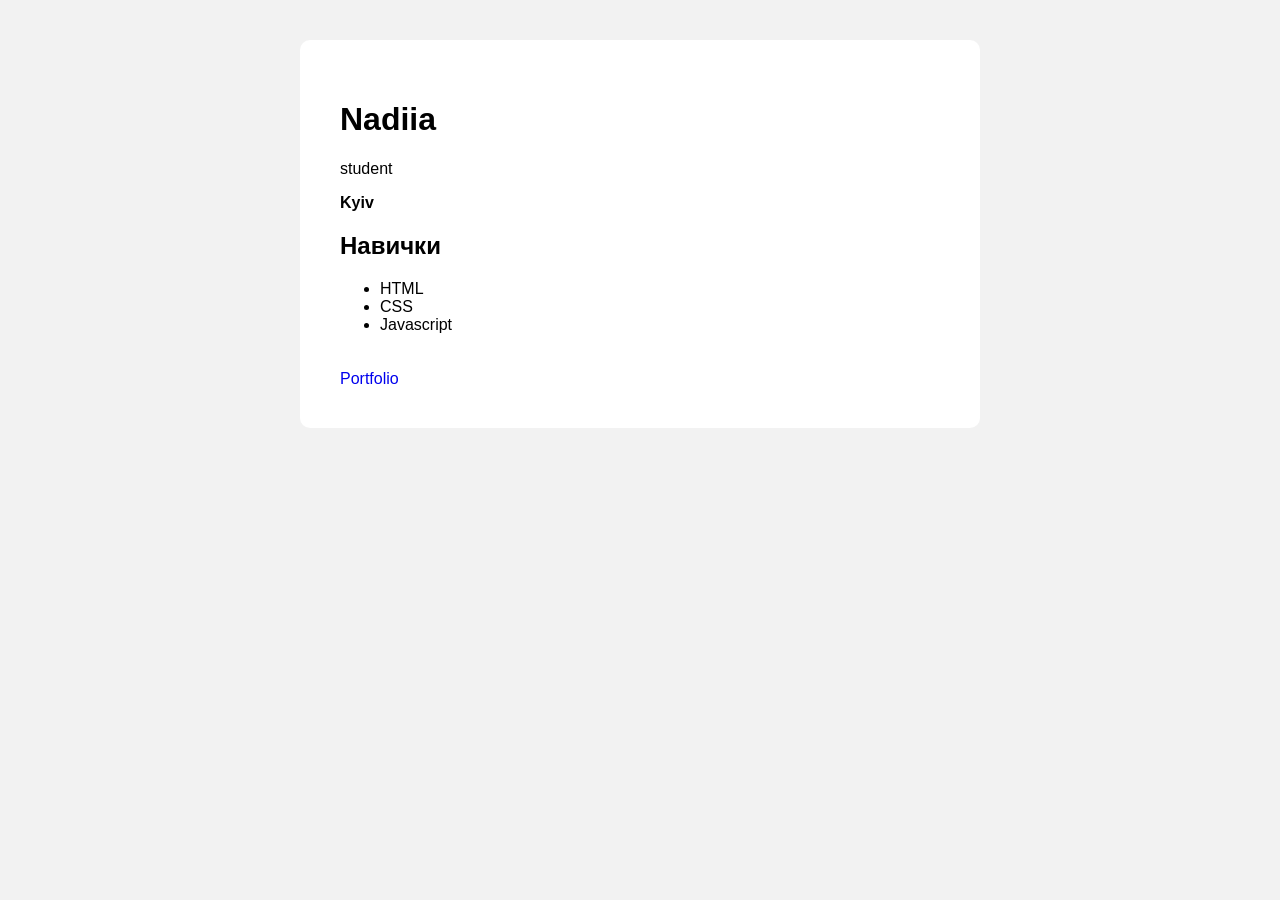
<file: pair13/index.html>
<!DOCTYPE html>
<html lang="en">
<head>
    <meta charset="UTF-8">
    <title>Title</title>
    <link rel="stylesheet" href="style.css">
</head>
<body>
<!--<h1>Nadia</h1>-->
<!--<p>Ліцеїстка 11 класу</p>-->
<!--<ul>-->
<!--    <li>HTML</li>-->
<!--    <li>CSS</li>-->
<!--    <li>JavaScript</li>-->
<!--</ul>-->

<main class = "profile">
    <h1 id = "profile-name">Name</h1>
    <p class = "profile-role">Information about the student</p>
    <p id = "profile-city">Місто не вказано</p>
    <h2>Навички</h2>
    <ul id = "skills-list">
        <li class = "skill">Skill 1</li>
        <li class = "skill">Skill 2</li>
        <li class = "skill">Skill 3</li>
    </ul>
    <a href = "#" id = "profile-link">Portfolio</a>
</main>
<script src = "index.js"></script>
</body>
</html>
</file>
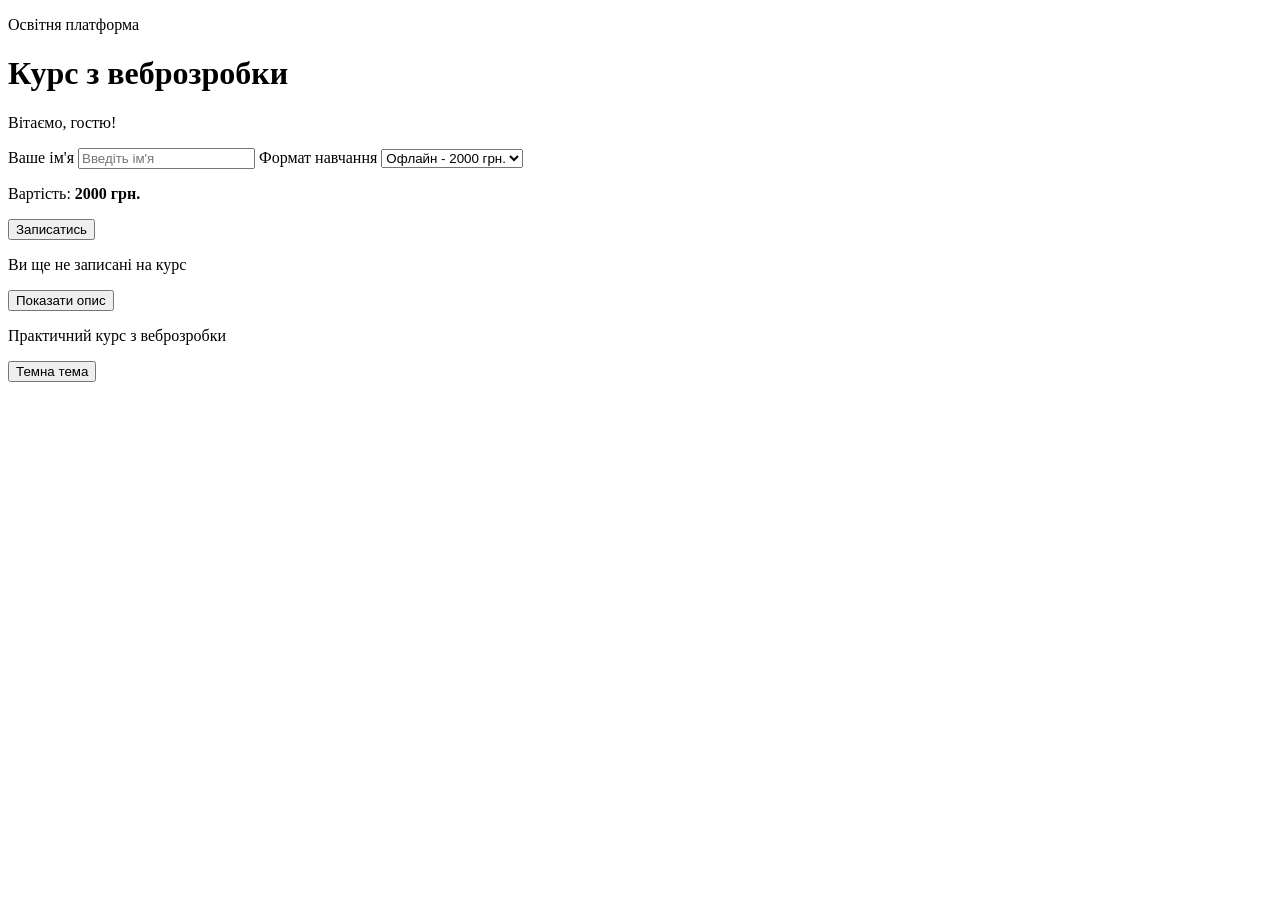
<file: pair14/index.html>
<!DOCTYPE html>
<html lang="en">
<head>
    <meta charset="UTF-8">
    <title>Title</title>
    <link rel = "styleshhet" type = "text/css" href = "css.css">
</head>
<body>
<main class = "course-card" id = "card">
    <p class = "tag">Освітня платформа</p>
    <h1>Курс з веброзробки</h1>
    <p id = "welcome">Вітаємо, гостю!</p>

    <label for = "studentsName">Ваше ім'я</label>
    <input id = "studentsName" type = "text" placeholder="Введіть ім'я">
    <label for = "format">Формат навчання</label>
    <select id = "format">
        <option value = "2000"> Офлайн - 2000 грн.</option>
        <option value="1500">Онлайн - 1500 грн.</option>
    </select>
    <p>Вартість: <strong id = "price">2000 грн.</strong></p>
    <button id = "enrollBtn">Записатись</button>

    <p id = "status">Ви ще не записані на курс</p>
    <button id = "detailBtn" class = "secondary">Показати опис</button>
    <p class = "hidden" id = "details">Практичний курс з веброзробки</p>
    <button id = "themeBtn" class = "secondary">Темна тема</button>
</main>
<script src="index.js"></script>
</body>
</html>
</file>
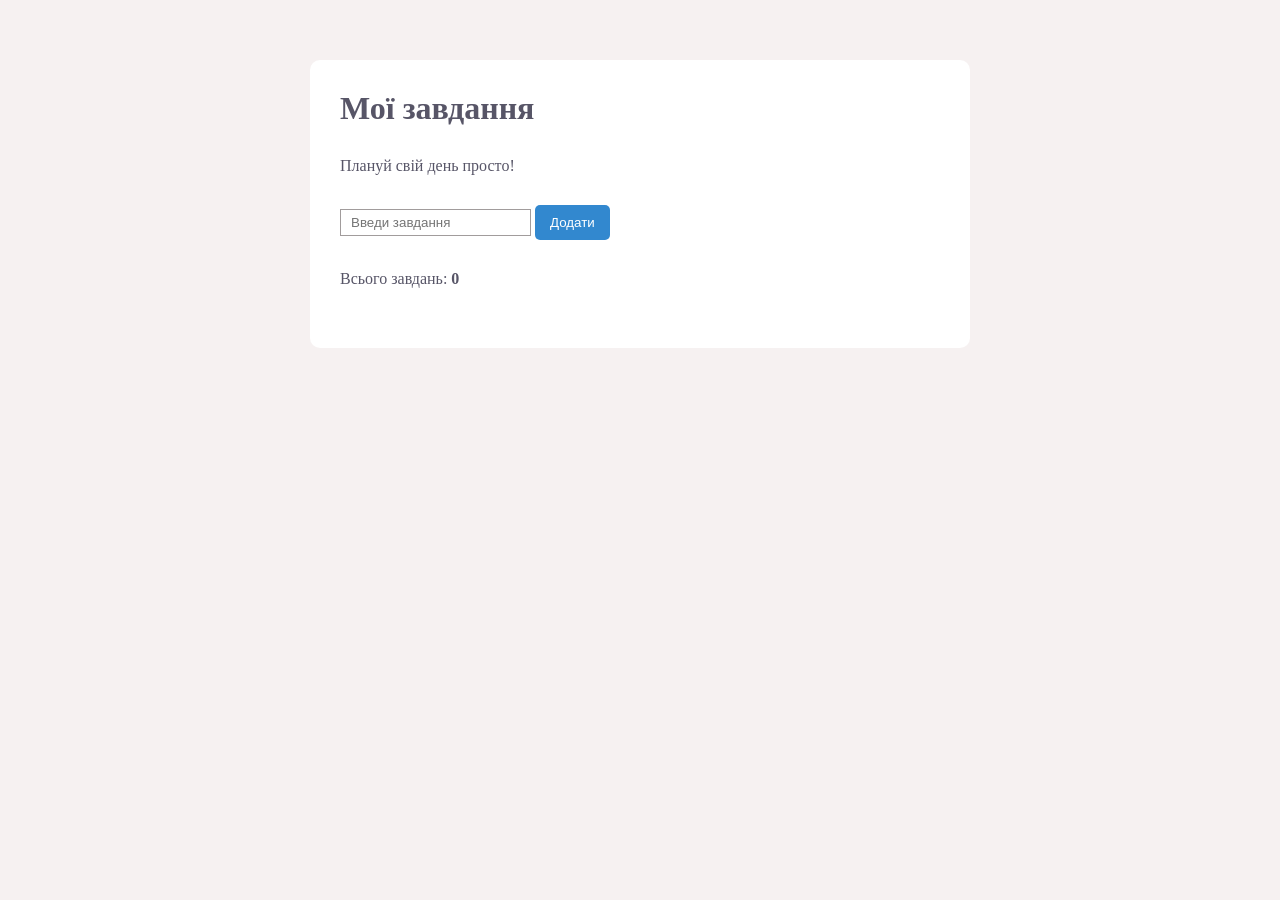
<file: pair15/index.html>
<!DOCTYPE html>
<html lang="en">
<head>
    <meta charset="UTF-8">
    <link rel = "stylesheet" type = "text/css" href = "style.css">
    <title>Title</title>
</head>
<body>
<main class = "app">
    <h1>Мої завдання</h1>
    <p>Плануй свій день просто!</p>

    <div class = "front-row">
        <input id = "taskInput" type="text" placeholder="Введи завдання">
        <button id = "addBtn" type = "button">Додати</button>
    </div>

    <p>Всього завдань: <strong id = "taskCounter">0</strong></p>
    <ul id = "taskList">

    </ul>
</main>
<script src="index.js"></script>
</body>
</html>
</file>
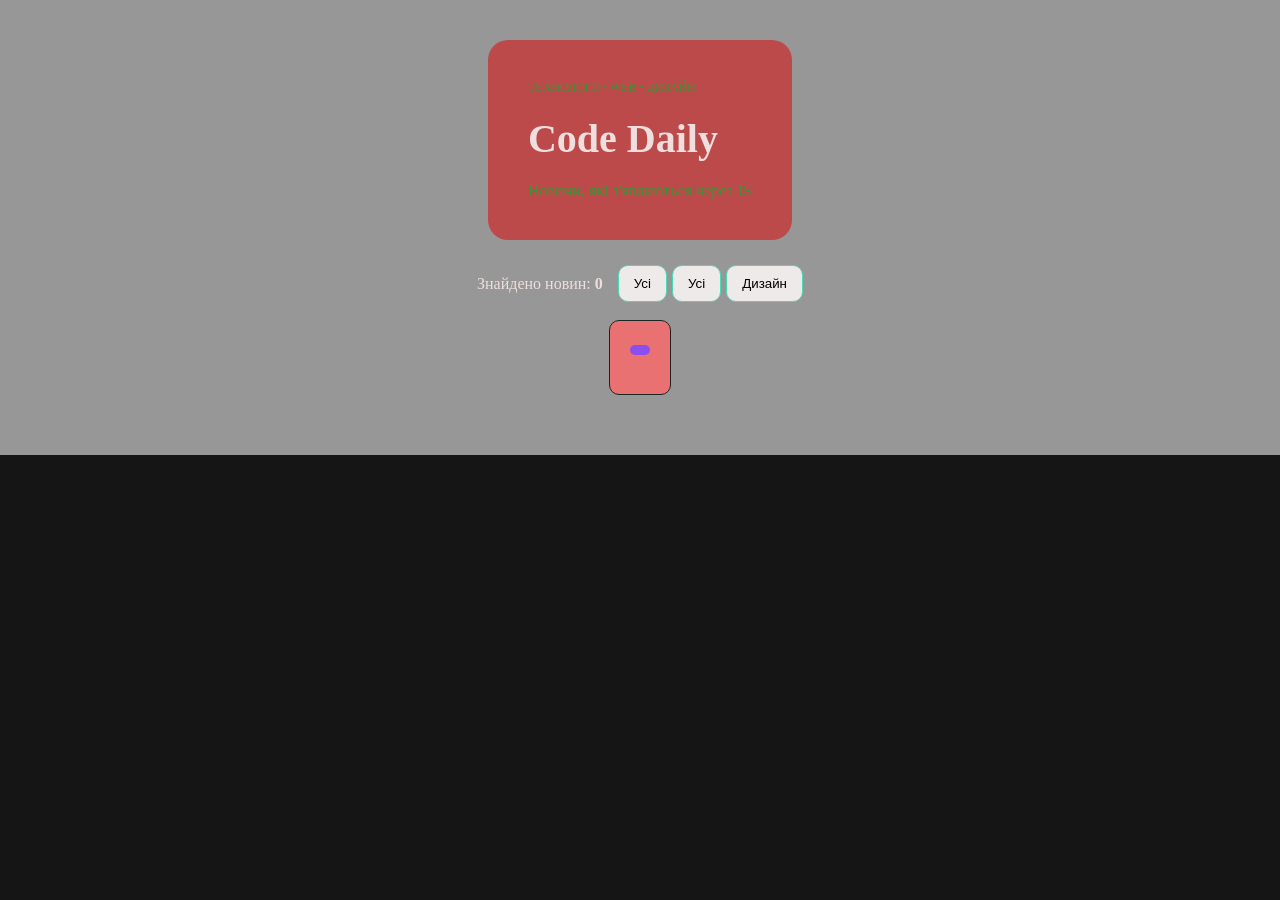
<file: pair16/index.html>
<!DOCTYPE html>
<html lang="en">
<head>
    <meta charset="UTF-8">
    <title>Title</title>
    <link rel="stylesheet" href="style.css">
</head>
<body>
<main class = "page">
    <header class = "header">
        <p class = "paragraph">Технології &bull; WEB &bull; Дизайн</p>
        <h1>Code Daily</h1>
        <p class = "subtitle">Новини, які з'являються через JS</p>
    </header>
    <section class = "toolbar">
        <p class = "counter">Знайдено новин: <strong id = "news-counter">0</strong></p>
        <div class = "filter" aria-label = "Фільтр новин">
            <button id = "show-all" class = "filter-btn active">Усі</button>
            <button id = "show-оі" class = "filter-btn">Усі</button>
            <button id = "show-design" class = "filter-btn">Дизайн</button>
        </div>
    </section>
    <section class = "news-grid" id = "news-list"></section>
</main>
<script src = "index.js"></script>
</body>
</html>
</file>
<file: pair13/style.css>
body {
    font-family: Arial, Helvetica, sans-serif;
    background: #f2f2f2;
    margin: 0;
    padding: 40px;
}

.profile {
    max-width: 600px;
    margin: 0 auto;
    background: #fff;
    padding: 40px;
    border-radius: 10px;
}
.profile a{
    text-decoration: none;
    display: inline-block;
    margin-top: 20px
}
</file>
<file: pair14/css.css>
*{
    box-sizing: border-box;
}
body{
    margin: 0;
    padding: 0;
    min-height: 100vh;
    display: grid;
    place-items: center;
    font-family: "Kristen ITC", serif;
    background: #837e7e;
    color: #f4d2d2;
}
.course-card{
    width: min(450px, 90vh);
    padding: 30px;
    background: #fdfdfd;
    border-radius: 10px;
    box-shadow: 0 10px 20px rgba(218, 57, 57);
}
.tag{
    color: #dd3737;
    font-weight: bold;

}
label{
    display: block;
    margin: 15px 0;
}
input, select{
    border: 1px solid #fefefe;
    padding: 5px 10px;
}
button{
    margin: 15px 0;
    border: none;
    background: orange;
    color: white;
    cursor: pointer;
    padding: 10px 15px;
    border-radius: 10px;
}
.secondary{
    background: #fdfdfd;
    color: #243041;
}
.hidden{
    display: none;
}
.success{
    color: #147d43;
    font-weight: bold;
}
.dark{
    background: #243041;
    color: white;
}
.dark .secondary{
    background: #526483;
    color: white;
}
</file>
<file: pair15/style.css>
*{
    box-sizing: border-box;
    margin: 0;
    padding: 0;
}
body{
    background: #f6f1f1;
    color: #575567;
}
.app{
    max-width: 660px;
    margin: 60px auto;
    padding: 30px;
    background: #fff;
    border-radius: 10px;
    display: flex;
    flex-direction: column;
    row-gap: 30px;
}
.form-row{
    display: flex;
    gap: 10px;
}
input{
    flex: 1;
    min-width: 0;
    padding: 5px 10px;
    border: 1px solid #a19c9c;
}
button{
    padding: 10px 15px;
    border: none;
    border-radius: 5px;
    background: #3288cf;
    color: #fff;
    cursor: pointer;
}
.task{
    display: flex;
    align-items: center;
    gap: 10px;
    padding: 10px 0;
    border-bottom: 1px solid #bdbcbc;
}
.task-text{
    flex: 1;
    overflow-wrap: anywhere;
}
.task.done .task-text{
    text-decoration: line-through;
    color: aquamarine;
}
.edit-btn{
    background: #ef8fe4;
}
.delete-btn{
    background: #a50606;
}
</file>
<file: pair16/style.css>
*{
    box-sizing: border-box;
    margin: 0;
    padding: 0;
}
body{
    background: #151515;
    color: #efdede;
}
.page{
    min-width: 1000px;
    padding: 40px 20px 60px;
    background: #979797;
    display: flex;
    justify-content: center;
    align-items: center;
    flex-direction: column;
}
.header{
    padding: 40px;
    border-radius: 20px;
    background: #bd4a4a;
}
.paragraph{
    color: #399536;
    font-size: 12px;
    text-transform: uppercase;
}
h1{
    margin: 20px 0;
    font-size: 40px;
}
.subtitle{
    margin-bottom: 0;
    color: #399536;
}
.toolbar{
    display: flex;
    justify-content: space-between;
    align-items: center;
    flex-wrap: wrap;
    gap: 15px;
    margin: 25px 0 18px;

}
.filter{
    display: flex;
    gap: 5px;
    flex-wrap: wrap;

}
.filter-btn{
    padding: 10px 15px;
    border: 1px solid #4adab5;
    border-radius: 10px;
    background: #efeaea;
    cursor: pointer;
}
.filter-btn:hover{
    background: #2096ea;
}
.filter-btn:active{
    background: #ea2020;
    color: white;
    border-color: #151515;
}
.mews-grid{
    display: flex;
    flex-wrap: wrap;
    gap: 15px;
}
.news-card{
    flex: 1 1 300px;
    padding: 20px;
    background: #ea7171;
    border: 1px solid #1c2521;
    border-radius: 10px;
}
.news-card h2{
    margin: 15px 0 15px;
    font-size: 25px;
}
.news-card p{
    color: #ea7171;
}
.news-card small{
    color: #1c2521;
}
.tag{
    display: inline-block;
    border-radius: 10px;
    padding: 5px 10px;
    background: #8c4eef;
    font-size: 12px;
    font-weight: bold;
    color: #6dcf7f;
}
</file>
